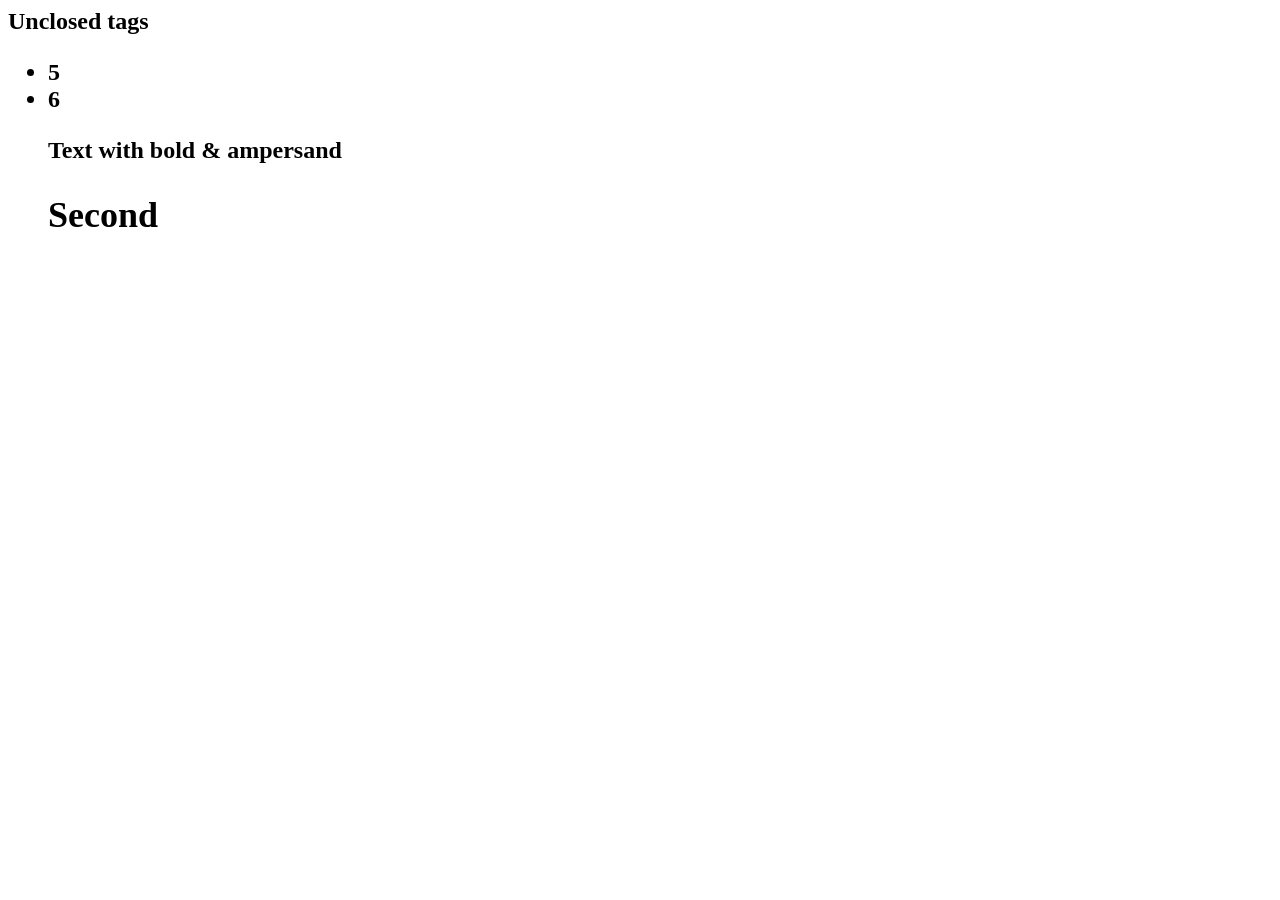
<file: tests/fixtures/malformed.html>
<html><body><div><article class="advisory" data-notice-id="M-1"><h2 class="advisory-title">Unclosed tags
<ul class="advisory-routes"><li>5<li>6
<p class="advisory-summary">Text with <b>bold & ampersand
<article class="advisory" data-notice-id="M-2"><h2 class="advisory-title">Second
</file>
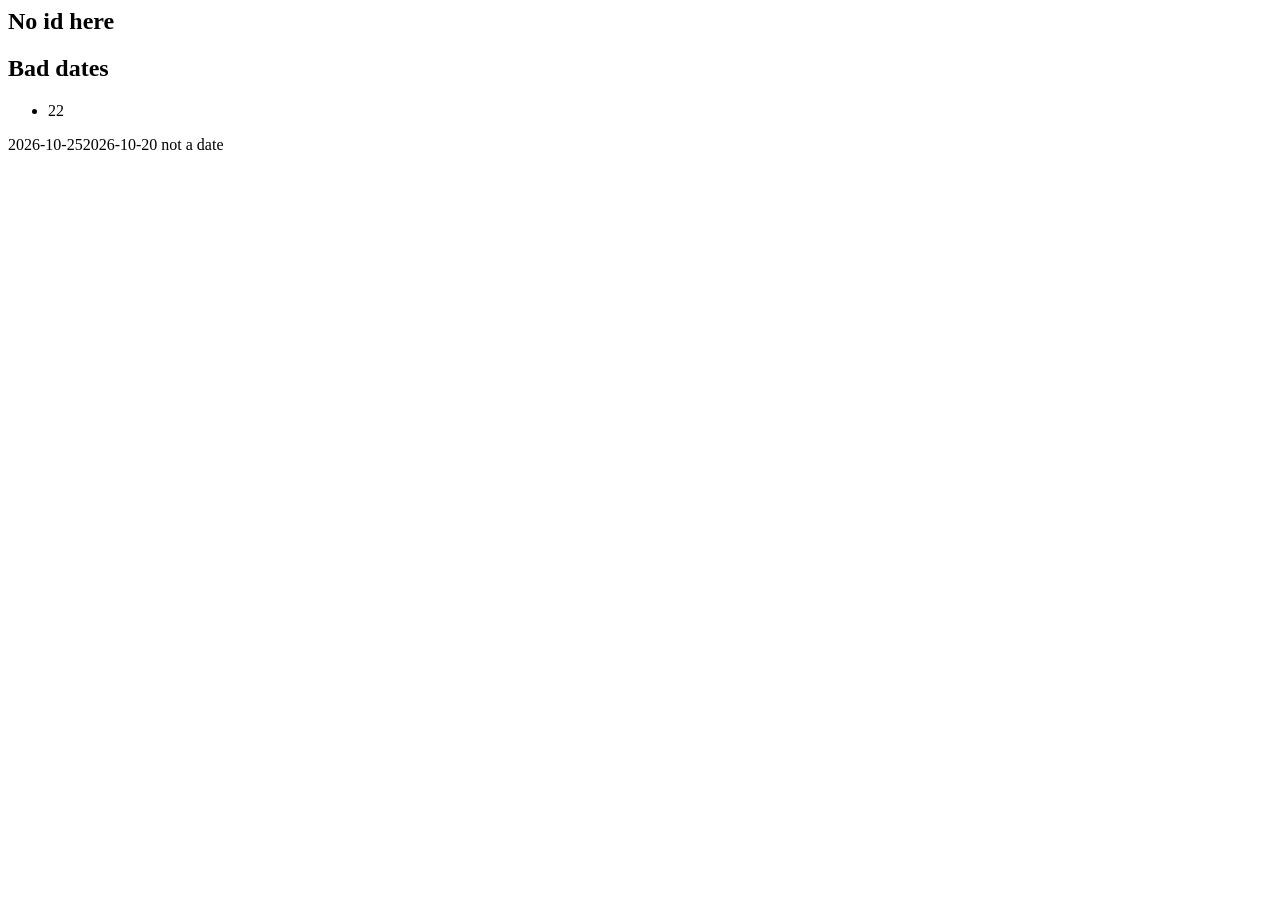
<file: tests/fixtures/missing_fields.html>
<html><body>
<article class="advisory"><h2 class="advisory-title">No id here</h2></article>
<article class="advisory" data-notice-id="F-1"></article>
<article class="advisory" data-notice-id="F-2">
  <h2 class="advisory-title">Bad dates</h2><ul class="advisory-routes"><li>22</li></ul>
  <time class="advisory-valid-from">2026-10-25</time><time class="advisory-valid-to">2026-10-20</time>
  <time class="advisory-published">not a date</time>
</article>
</body></html>
</file>
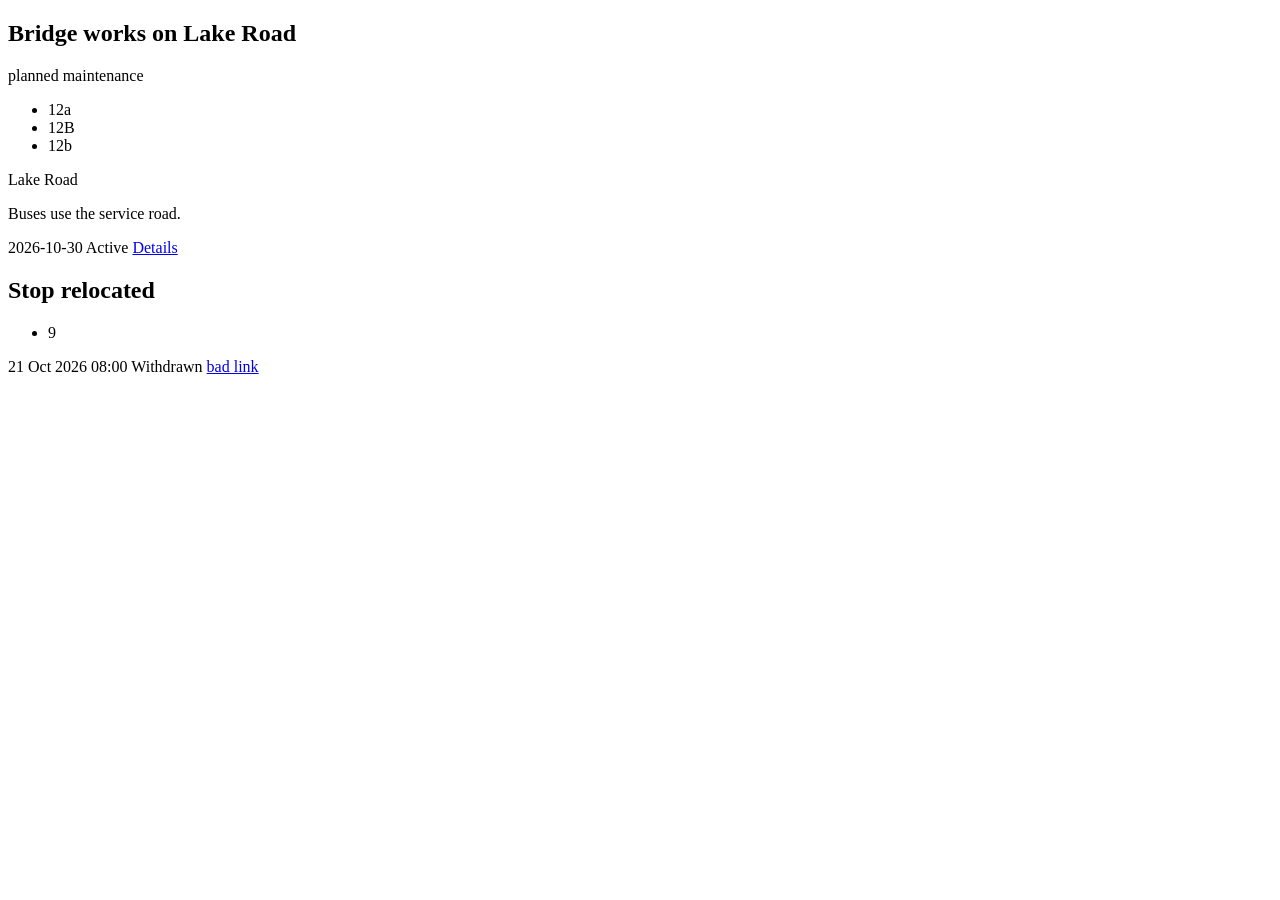
<file: tests/fixtures/valid_advisories.html>
<!doctype html><html><body><main>
<article class="advisory" data-notice-id="T-100">
  <h2 class="advisory-title">Bridge works   on Lake Road</h2>
  <span class="advisory-type">planned maintenance</span>
  <ul class="advisory-routes"><li>12a</li><li>12B</li><li>12b</li></ul>
  <p class="advisory-area">Lake Road</p>
  <p class="advisory-summary">Buses use the
     service road.</p>
  <time class="advisory-published" datetime="2026-10-20T09:00+05:30"></time>
  <time class="advisory-valid-from" datetime="2026-10-21T00:00+05:30"></time>
  <time class="advisory-valid-to">2026-10-30</time>
  <span class="advisory-status">Active</span>
  <a class="advisory-link" href="/notices/T-100">Details</a>
</article>
<article class="advisory" data-notice-id="T-101">
  <h2 class="advisory-title">Stop relocated</h2>
  <ul class="advisory-routes"><li>9</li></ul>
  <time class="advisory-valid-from">21 Oct 2026 08:00</time>
  <span class="advisory-status">Withdrawn</span>
  <a class="advisory-link" href="javascript:alert(1)">bad link</a>
</article>
</main></body></html>
</file>
